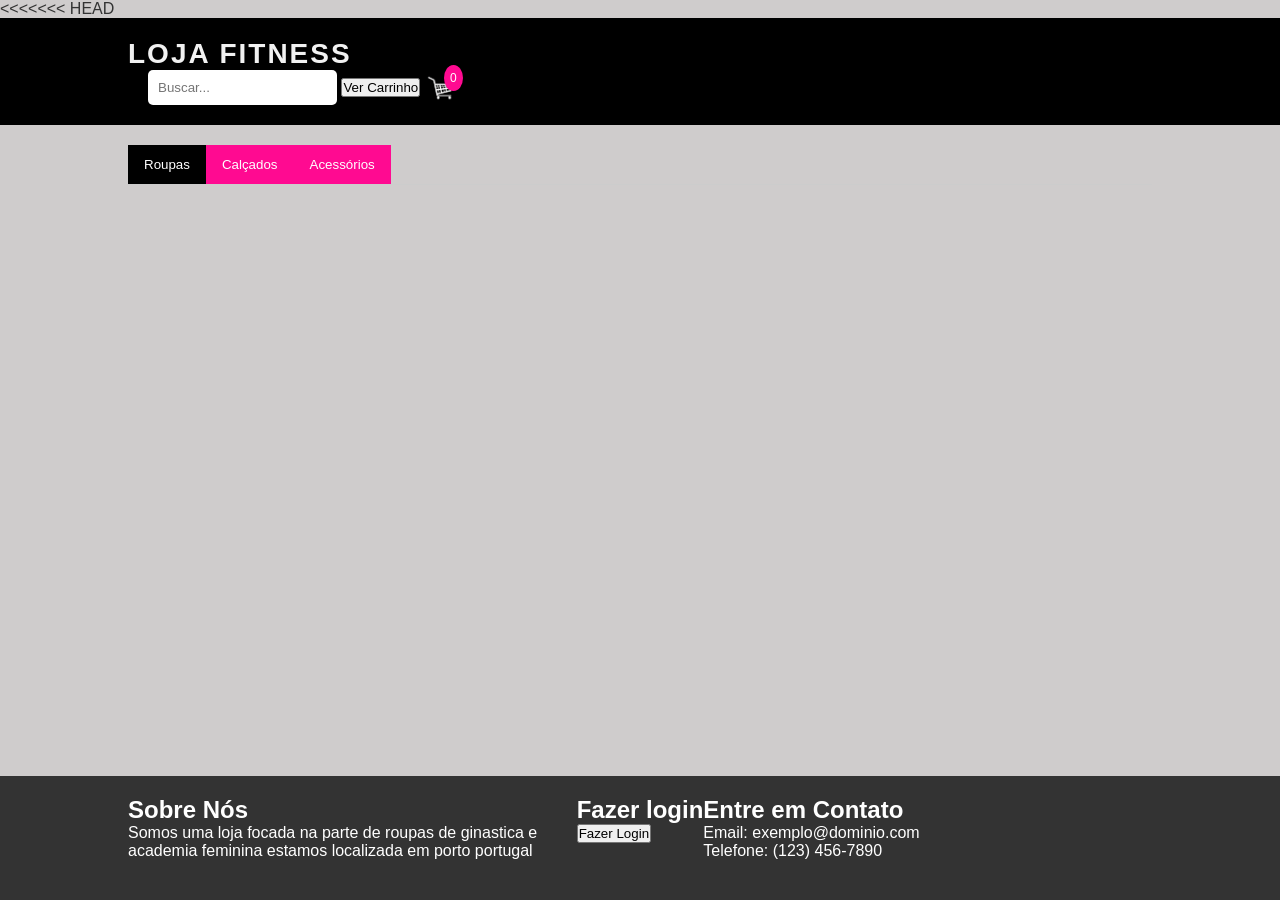
<file: index.html>
<!DOCTYPE html>
<<<<<<< HEAD
<html lang="en">
<head>
  <meta charset="UTF-8">
  <meta name="viewport" content="width=device-width, initial-scale=1.0">
  <title>Loja Fitness</title>
  <link rel="stylesheet" href="./css/pg1.css">
 <style>

    
  </style>
</head>
<body>

  <header>
    <div class="container">
      <h1 class="logo">LOJA FITNESS</h1>
      <input type="text" id="search" placeholder="Buscar...">
      <button class="cart-btn" onclick="openCartModal()">Ver Carrinho</button>
      <div class="cart">
        <img src="./imagens/carrinhodecompras.png" alt="Carrinho de Compras">
        <span class="cart-count">0</span>
      </div>
      
    </div>
  </header>

  <main>
    <div class="container">
      <div class="tabs">
        <button class="tablink active" onclick="openTab('roupas')">Roupas</button>
        <button class="tablink" onclick="openTab('calcados')">Calçados</button>
        <button class="tablink" onclick="openTab('acessorios')">Acessórios</button>
    </div>
      
    <div style="clear: both;"></div> 

        <div id="roupas" class="tabcontent">
            <div class="products-container">
              <div class="product">
                <img src="./imagens/vestido1.jpg" alt="vestido1">
                <h3>Vestido Feminino</h3>
                <p>R$ 280,00</p>
                <button onclick="addToCart('Vestido Feminino', 280.00)">Adicionar ao Carrinho</button>
              </div>
    




              
              <div class="product">
                <img src="./imagens/maio1.jpg" alt="maio1">
                <h3>Maiô Hidroginástica</h3>
                <p>R$ 129,99</p>
                <button onclick="addToCart('Maiô Hidroginástica', 129.99)">Adicionar ao Carrinho</button>
              </div>
              <div class="product">
                <img src="./imagens/conjuntok.jpg" alt="conjuntok">
                <h3>conjunto k</h3>
                <p>R$ 79,99</p>
                <button onclick="addToCart('conjunto k ', 79.99)">Adicionar ao Carrinho</button>
              </div>


              <div class="product">
                <img src="./imagens/Conjuntopraia.jpg" alt="conjunto">
                <h3>Conjunto saída de praia tule</h3>
                <p>R$ 135,00</p>
                <button onclick="addToCart('Conjunto saída de praia tule', 135.00)">Adicionar ao Carrinho</button>
              </div>



              <div class="product">
                <img src="./imagens/topalexia.jpg" alt="top">
                <h3> Top Alexia (somente o top) </h3>
                <p>R$79,90</p>
                <button onclick="addToCart('Top Alexia', 79.90)">Adicionar ao Carrinho</button>
              </div>

              <div class="product">
                <img src="./imagens/conjuntosaia.jpg" alt="conjuntosaia">
                <h3> Conjunto saia e regata cristal </h3>
                <p>R$275,90</p>
                <button onclick="addToCart('Conjunto saia e regata cristal ', 275.00)">Adicionar ao Carrinho</button>
              </div>

              <div class="product">
                <img src="./imagens/topalexia.jpg" alt="top">
                <h3> Shorts Alexia (somente o shorts) </h3>
                <p>R$79,90</p>
                <button onclick="addToCart('Top Alexia', 79.90)">Adicionar ao Carrinho</button>
              </div>



              <div class="product">
                <img src="./imagens/biquinicanelado.jpg" alt="Biquíni">
                <h3> Conjunto Biquíni canelado </h3>
                <p>R$59,90</p>
                <button onclick="addToCart('Biquíni canelado', 59.90)">Adicionar ao Carrinho</button>
              </div>


              <div class="product">
                <img src="./imagens/Vestidocetim.jpg" alt="vestidocetim">
                <h3> Vestido de cetim Plus </h3>
                <p>R$150,00</p>
                <button onclick="addToCart('Vestido de cetim Plus', 150.00)">Adicionar ao Carrinho</button>
              </div>



              <div class="product">
                <img src="./imagens/Croppedcamisa.jpg" alt="Croppedcamisa">
                <h3> Cropped camisa (somente camisa )</h3>
                <p>R$50,00</p>
                <button onclick="addToCart('Cropped camisa ', 50.00)">Adicionar ao Carrinho</button>
              </div>
              
              <div class="product">
                <img src="./imagens/Croppedcamisa.jpg" alt="Croppedcamisa">
                <h3> Shorts de linho (somente shorts ) </h3>
                <p>R$89,99</p>
                <button onclick="addToCart('Shorts de linho', 89.99)">Adicionar ao Carrinho</button>
              </div>

             


      </div>
      
      <div id="calcados" class="tabcontent">
        <!-- Conteúdo da aba de calçados -->
        <!-- Aqui você colocaria os produtos de calçados -->
      </div>
    </div>

      <div id="acessorios" class="tabcontent">
        <div class="product">
          <img src="./imagens/Croppedcamisa.jpg" alt="Crochebols">
          <h3> Bolsa crochê (somente bolsa ) </h3>
          <p>R$100,00</p>
          <button onclick="addToCart('Bolsa crochê', 100.00)">Adicionar ao Carrinho</button>
        </div>
      </div>
        </div>
      </div>
    </div>
  </main>

  <div id="cartModal" class="modal">
    <div class="modal-content">
      <span class="close" onclick="closeCartModal()">&times;</span>
      <h2>Seu Carrinho</h2>
      <div class="cart-items">
        <!-- Aqui serão exibidos os itens do carrinho -->
      </div>
      <p id="totalAmount">Total: R$ 0.00</p>
      <button class="checkout-btn" onclick="openCheckoutForm()">Finalizar Compra</button>
    </div>
  </div>
  
  <div id="checkoutForm" class="modal">
    <div class="modal-content">
      <span class="close" onclick="closeCheckoutForm()">&times;</span>
      <h2>Finalizar Compra</h2>
     
      <form id="purchaseForm" onsubmit="submitPurchase(event)">
        <input type="text" id="name" name="name" placeholder="Nome">
        <input type="email" id="email" name="email" placeholder="E-mail">
        <input type="text" id="numero" name="numero" placeholder="Número de telefone completo">
        <input type="text" id="rua" name="rua" placeholder="Nome da rua">
        <input type="text" id="cep" name="cep" placeholder="CEP">
        <!-- Outros campos necessários -->
      
        <button type="submit">Enviar Pedido</button>
      </form>
    </div>
  </div>

  <footer>
    <div class="container">
      <div class="footer-content">
        <div class="footer-section about">
          <h2>Sobre Nós</h2>
          <p> Somos uma loja focada na parte de roupas de ginastica e academia feminina estamos localizada em porto portugal  </p>
        </div>
        <div>
          <h2>Fazer login </h2>
          <button onclick="openLoginModal()">Fazer Login</button>
        </div>
        <div class="footer-section contact">
          <h2>Entre em Contato</h2>
          <p>Email: exemplo@dominio.com</p>
          <p>Telefone: (123) 456-7890</p>
        </div>
      </div>
    </div>
  </footer>

  <div id="loginModal" class="modal">
    <div class="modal-content">
      <span class="close" onclick="closeLoginModal()">&times;</span>
      <h2>Fazer Login</h2>
      <form id="loginForm" onsubmit="login(event)">
        <input type="text" id="username" name="username" placeholder="Usuário">
        <input type="password" id="password" name="password" placeholder="Senha">
        <button type="submit">Entrar</button>
</div>

  <script>
    let cartItems = []; // Array para armazenar os itens no carrinho

    function addToCart(productName, productPrice) {
      cartItems.push({ name: productName, price: productPrice });
      updateCartCount();
      displayCartItems();
    }

    function removeCartItem(button) {
      const itemDiv = button.parentElement;
      const index = Array.from(itemDiv.parentElement.children).indexOf(itemDiv);
      cartItems.splice(index, 1);
      updateCartCount();
      displayCartItems();
    }

    function updateCartCount() {
      const cartCount = document.querySelector('.cart-count');
      cartCount.textContent = cartItems.length;
    }

    function openTab(tabName) {
      var i, tabcontent, tablinks;
      tabcontent = document.getElementsByClassName("tabcontent");
      for (i = 0; i < tabcontent.length; i++) {
        tabcontent[i].style.display = "none";
      }
      tablinks = document.getElementsByClassName("tablink");
      for (i = 0; i < tablinks.length; i++) {
        tablinks[i].className = tablinks[i].className.replace(" active", "");
      }
      document.getElementById(tabName).style.display = "block";
      event.currentTarget.className += " active";
    }

    function openCartModal() {
      document.getElementById('cartModal').style.display = 'block';
      displayCartItems(); // Chama a função para exibir os itens no carrinho
    }

    function closeCartModal() {
      document.getElementById('cartModal').style.display = 'none';
    }

    function displayCartItems() {
      const cartItemsDiv = document.querySelector('.cart-items');
      const totalAmountDiv = document.getElementById('totalAmount');
      cartItemsDiv.innerHTML = ''; // Limpa o conteúdo atual do carrinho
      let totalAmount = 0;

      if (cartItems.length === 0) {
        cartItemsDiv.innerHTML = '<p>Carrinho vazio</p>';
      } else {
        cartItems.forEach((item, index) => {
          const itemDiv = document.createElement('div');
          itemDiv.classList.add('cart-item');
          itemDiv.textContent = `${item.name} - R$ ${item.price.toFixed(2)}`;
          
          const removeButton = document.createElement('button');
          removeButton.textContent = 'Remover';
          removeButton.onclick = function() {
            removeCartItem(this);
          };
          itemDiv.appendChild(removeButton);
          
          cartItemsDiv.appendChild(itemDiv); 

           totalAmount += item.price; // Somando os preços dos itens
      });
    }

    totalAmountDiv.textContent = `Total: R$ ${totalAmount.toFixed(2)}`;
  }

  function openCheckoutForm() {
    document.getElementById('checkoutForm').style.display = 'block';
  }

  function closeCheckoutForm() {
    document.getElementById('checkoutForm').style.display = 'none';
  }

  // Função para enviar os detalhes da compra
  function submitPurchase(event) {
    event.preventDefault(); // Impede o envio padrão do formulário

    const formData = new FormData(document.getElementById('purchaseForm'));

    // Use a função fetch() para enviar os dados para o servidor
  fetch('/Formulario.php', {
  method: 'POST',
  body: formData
})
.then(response => {
  if (response.ok) {
    alert('Pedido enviado com sucesso! Aguarde respostas!');
    closeCheckoutForm();
  } else {
    alert('Ocorreu um erro ao enviar o pedido.');
  }
})
.catch(error => {
  console.error('Erro ao enviar o pedido:', error);
  alert('Ocorreu um erro ao enviar o pedido.');
});
  }
  function openLoginModal() {
      document.getElementById('loginModal').style.display = 'block';
    }

    function closeLoginModal() {
      document.getElementById('loginModal').style.display = 'none';
    }

    function login(event) {
      event.preventDefault(); // Impede o envio padrão do formulário

      const formData = new FormData(document.getElementById('loginForm'));
      const username = formData.get('username');
      const password = formData.get('password');

      // Simula uma autenticação simples
      if (username === 'admin' && password === 'admin') {
        alert('Login bem sucedido!');
        window.location.href = 'paginaadm.html'; // Redireciona para a página de administração
      } else {
        alert('Usuário ou senha inválidos. Tente novamente.');
      }

      closeLoginModal(); // Fecha o modal de login
    }
  </script>
          
        
  </script>

=======
<html lang="pt-BR">
<head>
    <meta charset="UTF-8">
    <meta name="viewport" content="width=device-width, initial-scale=1.0">
    <title>Loja de Roupas Femininas</title>
    <script>
        let cart = [];

        function addToCart(product, price) {
            const item = { product, price };
            cart.push(item);
            updateCart();
        }

        function removeFromCart(index) {
            cart.splice(index, 1);
            updateCart();
        }

        function updateCart() {
            const cartList = document.getElementById('cart-list');
            const cartTotal = document.getElementById('cart-total');

            cartList.innerHTML = '';
            let total = 0;

            cart.forEach((item, index) => {
                const listItem = document.createElement('li');
                listItem.textContent = `${item.product} - R$ ${item.price.toFixed(2)}`;

                const removeButton = document.createElement('button');
                removeButton.textContent = 'Remover';
                removeButton.onclick = () => removeFromCart(index);

                listItem.appendChild(removeButton);
                cartList.appendChild(listItem);

                total += item.price;
            });

            cartTotal.textContent = `Total: R$ ${total.toFixed(2)}`;
        }
    </script>
</head>
<body>
    <header>
        <h1>Loja de Roupas Femininas</h1>
    </header>

    <main>
        <section>
            <h2>Produtos</h2>
            <ul>
                <li>
                    Vestido Floral - R$ 99,90
                    <button onclick="addToCart('Vestido Floral', 99.90)">Adicionar ao Carrinho</button>
                </li>
                <li>
                    Blusa de Algodão - R$ 49,90
                    <button onclick="addToCart('Blusa de Algodão', 49.90)">Adicionar ao Carrinho</button>
                </li>
                <li>
                    Calça Jeans - R$ 119,90
                    <button onclick="addToCart('Calça Jeans', 119.90)">Adicionar ao Carrinho</button>
                </li>
            </ul>
        </section>

        <section>
            <h2>Carrinho de Compras</h2>
            <ul id="cart-list">
                <!-- Produtos do carrinho serão adicionados aqui -->
            </ul>
            <p id="cart-total">Total: R$ 0,00</p>
        </section>
    </main>
>>>>>>> cf0f9ee2e1c81f18872b195bdebb053628fc9344
</body>
</html>
</file>
<file: css/pg1.css>
/* Reset some default styles */
* 
{
    margin: 0;
    padding: 0;
    box-sizing: border-box;
  }
  @font-face {
    font-family: 'Geranium';
    src: url('../Fontes/geranium') format('truetype');
  }
  body {
    font-family: Arial, sans-serif;
    background-color: #cfcccc;
    color: #333;
  }
  
  .container {
    width: 80%;
    margin: 0 auto;
  }
  
  header {
    background-color: #000000; /* laranja */
    padding: 20px 0;
  }
  
  header .logo {
    font-family: 'Geranium', sans-serif;
    color: #f1f1f1;
    font-size: 28px;
    font-weight: bold;
    text-transform: uppercase;
    letter-spacing: 2px;
    margin-right: 20px;
    align-items: center;
  }
  
  header input[type="text"] {
    padding: 10px;
    margin-left: 20px;
    border: none;
    border-radius: 5px;
  }
  
  .cart {
    display: inline-block;
    position: relative;
  }
  
  .cart img {
    width: 30px;
    height: auto;
    vertical-align: middle;
  }
  
  .cart-count {
    background-color: #ff0a91; /* laranja claro */
    color: #fff;
    border-radius: 50%;
    padding: 6px;
    font-size: 12px;
    position: absolute;
    top: -8px;
    right: -8px;
  }
  
  main {
    padding: 20px 0;
  }
  
  .tabs {
    overflow: hidden;
    border-bottom: 1px solid #ccc;
    margin-bottom: 20px;
  }
  
  .tablink {
    background-color: #ff0a91; /* rosa */
    color: #fff;
    float: left;
    border: none;
    outline: none;
    cursor: pointer;
    padding: 12px 16px;
    transition: background-color 0.3s;
  }
  
  .tablink:hover {
    background-color: #ff0a91 /* laranja claro */
  }
  
  .tablink.active {
    background-color: #000; /* preto */
  }
  
  .tabcontent {
    display: none;
    padding: 20px 0;
  }
  
  .tabcontent img {
    max-width: 100%;
    height: auto;
    margin-bottom: 10px;
  }
  
  /* Estilos para o modal */
  .modal {
    display: none;
    position: fixed;
    z-index: 1;
    left: 0;
    top: 0;
    width: 100%;
    height: 100%;
    background-color: rgba(0, 0, 0, 0.5);
  }
  
  .modal-content {
    background-color: #fff;
    margin: 15% auto;
    padding: 20px;
    border-radius: 5px;
    width: 60%;
    max-width: 500px;
    position: relative;
  }
  
  .close {
    color: #aaa;
    float: right;
    font-size: 28px;
    font-weight: bold;
  }
  
  .close:hover,
  .close:focus {
    color: black;
    text-decoration: none;
    cursor: pointer;
  }
  
  .cart-items {
    margin-bottom: 20px;
  }
  
  .checkout-btn {
    background-color: #ff6b6b; /* laranja */
    color: #fff;
    border: none;
    padding: 10px 20px;
    border-radius: 5px;
    cursor: pointer;
    transition: background-color 0.3s;
  }
  
  /* Reset some default styles */
* {
  margin: 0;
  padding: 0;
  box-sizing: border-box;
}


/* ... Estilos anteriores ... */

.products-container {
  display: flex;
  flex-wrap: wrap; /* Para que os produtos continuem em sequência */
  justify-content: space-between; /* Espaço uniforme entre os produtos */
  gap: 20px; /* Espaçamento entre as caixas */
}

.product {
  width: calc(33.33% - 20px); /* Para ter 3 produtos por linha */
  padding: 20px;
  border: 1px solid #ccc;
  box-sizing: border-box;
  transition: transform 0.3s ease-in-out; /* Efeito de transição suave */
  position: relative; /* Para posicionamento do botão */
}

.product img {
  max-width: 200px; /* caso imagem pequena retirar essa parte */
  width: 100%;
  height: auto;
  margin-bottom: 10px;
}

/* Botão "Adicionar ao Carrinho" */
.product button {
  background-color: #ff6b6b;
  color: #fff;
  border: none;
  padding: 10px 20px;
  border-radius: 5px;
  cursor: pointer;
  transition: background-color 0.3s;
  display: block;
  width: 100%;
  margin-top: 10px;
}

.product button:hover {
  background-color: #ff9f43;
}

/* Efeito de hover */
.product:hover {
  transform: translateY(-5px); /* Movimento para cima ao passar o mouse */
  box-shadow: 0px 0px 10px rgba(0, 0, 0, 0.1); /* Sombra suave */
}

/* Para telas menores, defina 100% de largura para os produtos */
@media screen and (max-width: 768px) {
  .product {
    width: 100%;
    margin-bottom: 20px;
  }
}

/* Para telas maiores, divida em duas colunas */
@media screen and (min-width: 769px) {
  .product {
    width: calc(50% - 20px); /* Considere o espaçamento entre os produtos */
    margin-bottom: 20px;
    display: inline-block;
    vertical-align: top;
    box-sizing: border-box;
    padding: 10px;
  }
}

/* ... Seus estilos anteriores ... */

/* Estilo para o botão de remoção dentro do carrinho */
.cart-item button {
  background-color: #ff6b6b;
  color: #fff;
  border: none;
  padding: 5px 10px;
  border-radius: 3px;
  cursor: pointer;
  transition: background-color 0.3s;
}

.cart-item button:hover {
  background-color: #ff9f43;
}

footer {
  background-color: #333;
  color: #fff;
  padding: 20px 0;
  position: fixed;
  bottom: 0;
  width: 100%;
}

.footer-content {
  display: flex;
  justify-content: space-between;
  flex-wrap: wrap;
}

.footer-section {
  flex: 1;
  margin-bottom: 20px;
}

.footer-section h2 {
  color: #fff;
}

.footer-section ul {
  list-style: none;
  padding: 0;
}

.footer-section a {
  color: #fff;
  text-decoration: none;
}
</file>
